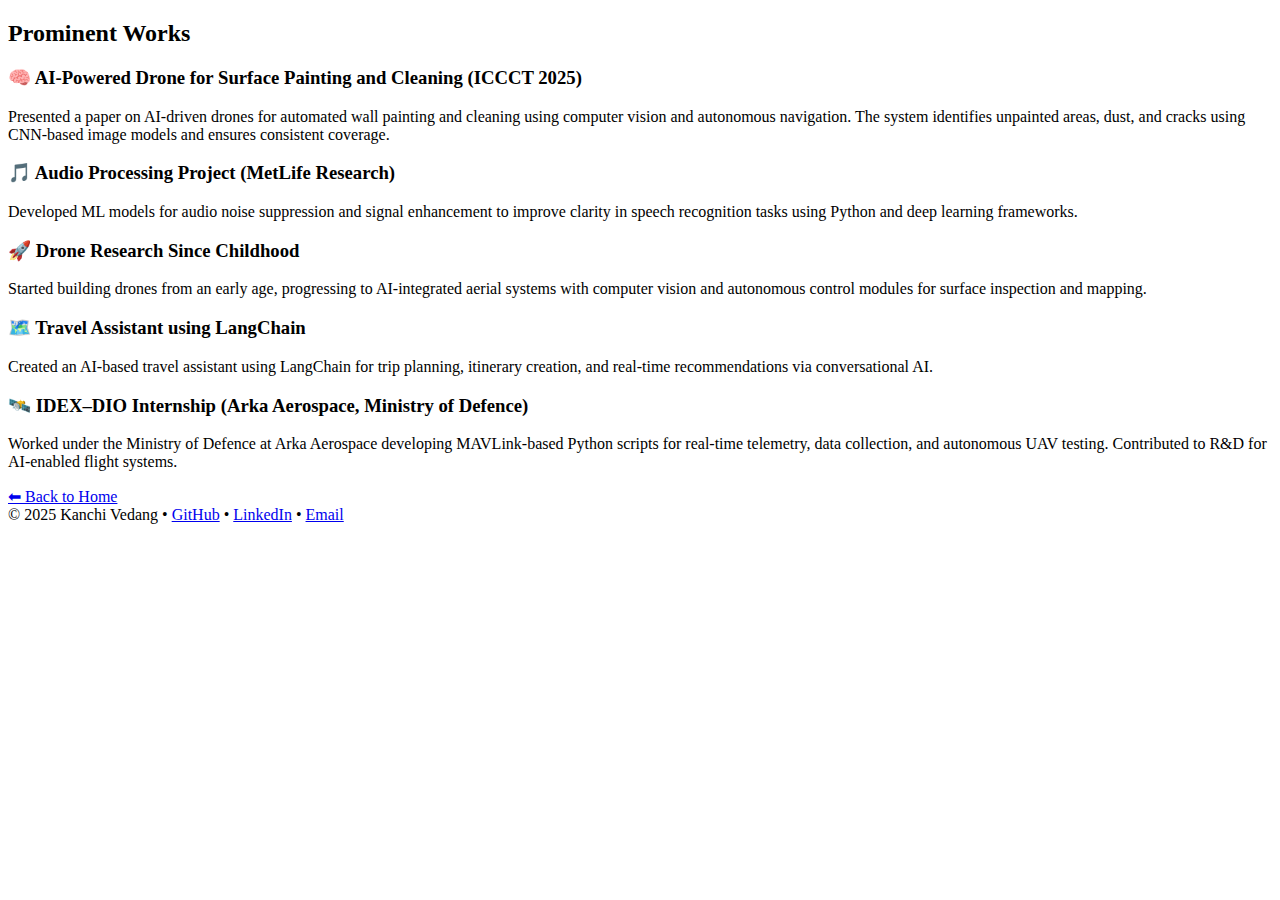
<file: Works.html>
<!DOCTYPE html>
<html lang="en">
<head>
  <meta charset="UTF-8" />
  <meta name="viewport" content="width=device-width, initial-scale=1.0" />
  <title>Prominent Works | Kanchi Vedang</title>
  
  <h2>Prominent Works</h2>

  <div class="projects">
    <div class="card">
      <h3>🧠 AI-Powered Drone for Surface Painting and Cleaning (ICCCT 2025)</h3>
      <p>Presented a paper on AI-driven drones for automated wall painting and cleaning using computer vision and
        autonomous navigation. The system identifies unpainted areas, dust, and cracks using CNN-based image models and ensures consistent coverage.</p>
    </div>

    <div class="card">
      <h3>🎵 Audio Processing Project (MetLife Research)</h3>
      <p>Developed ML models for audio noise suppression and signal enhancement to improve clarity in speech recognition tasks using Python and deep learning frameworks.</p>
    </div>

    <div class="card">
      <h3>🚀 Drone Research Since Childhood</h3>
      <p>Started building drones from an early age, progressing to AI-integrated aerial systems with computer vision and autonomous control modules for surface inspection and mapping.</p>
    </div>

    <div class="card">
      <h3>🗺️ Travel Assistant using LangChain</h3>
      <p>Created an AI-based travel assistant using LangChain for trip planning, itinerary creation, and real-time recommendations via conversational AI.</p>
    </div>

    <div class="card">
      <h3>🛰️ IDEX–DIO Internship (Arka Aerospace, Ministry of Defence)</h3>
      <p>Worked under the Ministry of Defence at Arka Aerospace developing MAVLink-based Python scripts for real-time telemetry, data collection, and autonomous UAV testing. Contributed to R&D for AI-enabled flight systems.</p>
    </div>
  </div>

  <a href="index.html" class="back-btn">⬅ Back to Home</a>

  <footer>
    © 2025 Kanchi Vedang • 
    <a href="https://github.com/kanchi424" target="_blank">GitHub</a> • 
    <a href="https://linkedin.com/in/kanchiveda" target="_blank">LinkedIn</a> • 
    <a href="mailto:vedang@example.com">Email</a>
  </footer>
</body>
</html>
</file>
